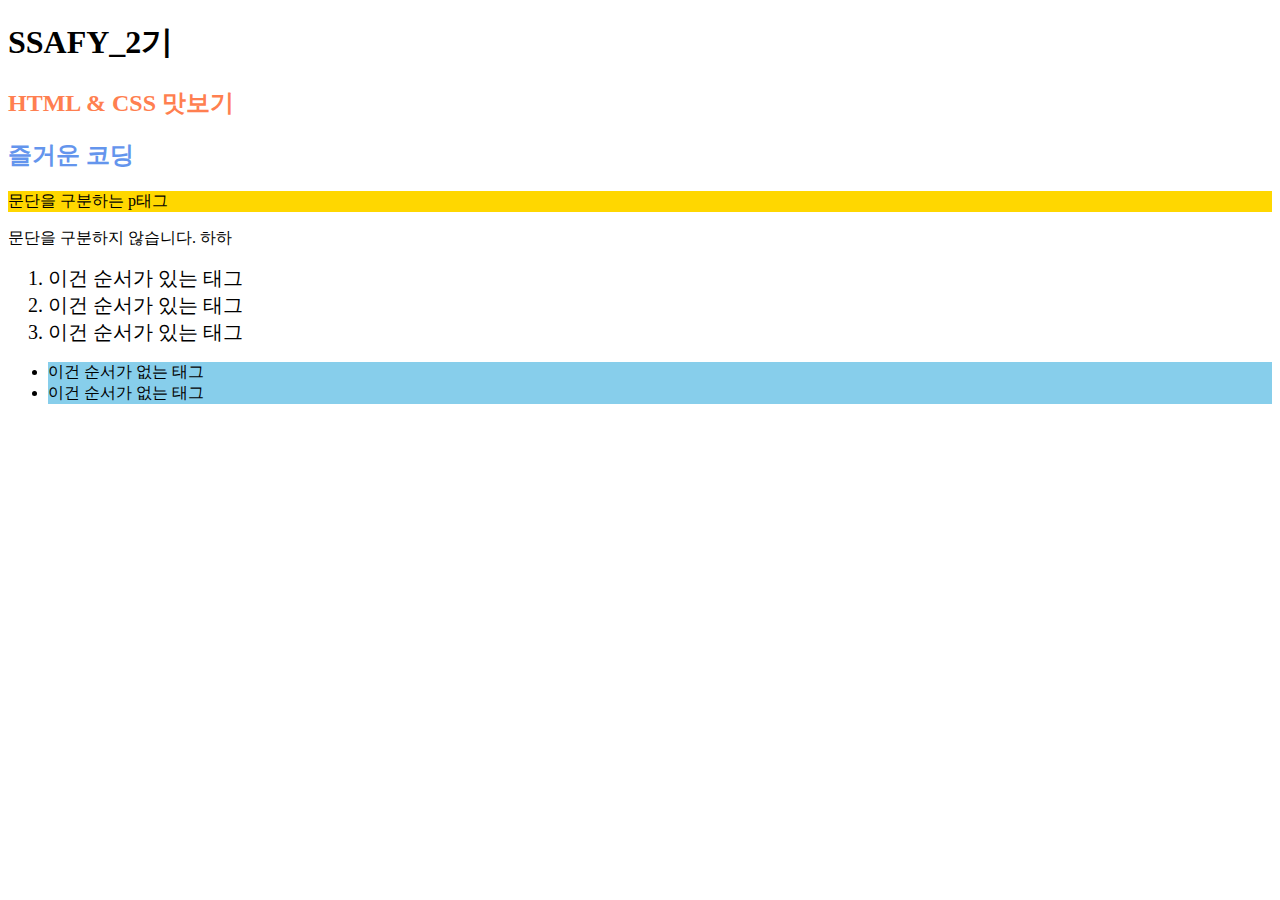
<file: startCamp/03_day/naver.html>
<!Doctype html>
<!-- html에서의 주석 (주석달고 싶으면 언어 상관없이 ctrl / 누르면 됨) -->
<html>
    <head>
        <!-- head는 문서의 정보를 담고 있다 -->
        <title>네이버</title>
        <link rel="stylesheet" href="style.css">
    </head>
    <body>
        <!-- 문서의 내용을 담고 있다. 실제 브라우저에서 보이는 내용이 여기에 해당됨 -->
        <!-- 어디 줄, 어디 커서에 있든지 ctrl enter 누르면 다음 라인으로 넘어감 -->
        <h1>SSAFY_2기</h1>
        <h2>HTML & CSS 맛보기</h2>
        <h2 style="color:cornflowerblue;">즐거운 코딩</h2>
        <p id="description">문단을 구분하는 p태그</p>
        <span>문단을 구분하지 않습니다.</span>
        <span>하하</span>
        <ol>
            <!-- 리스트를 작성할 수 있음 -->
            <li class="list-item">이건 순서가 있는 태그</li>
            <li class="list-item">이건 순서가 있는 태그</li>
            <li class="list-item">이건 순서가 있는 태그</li>
        </ol>
        <ul>
            <li>이건 순서가 없는 태그</li>
            <li>이건 순서가 없는 태그</li>
        </ul>
    </body>
</html>
</file>
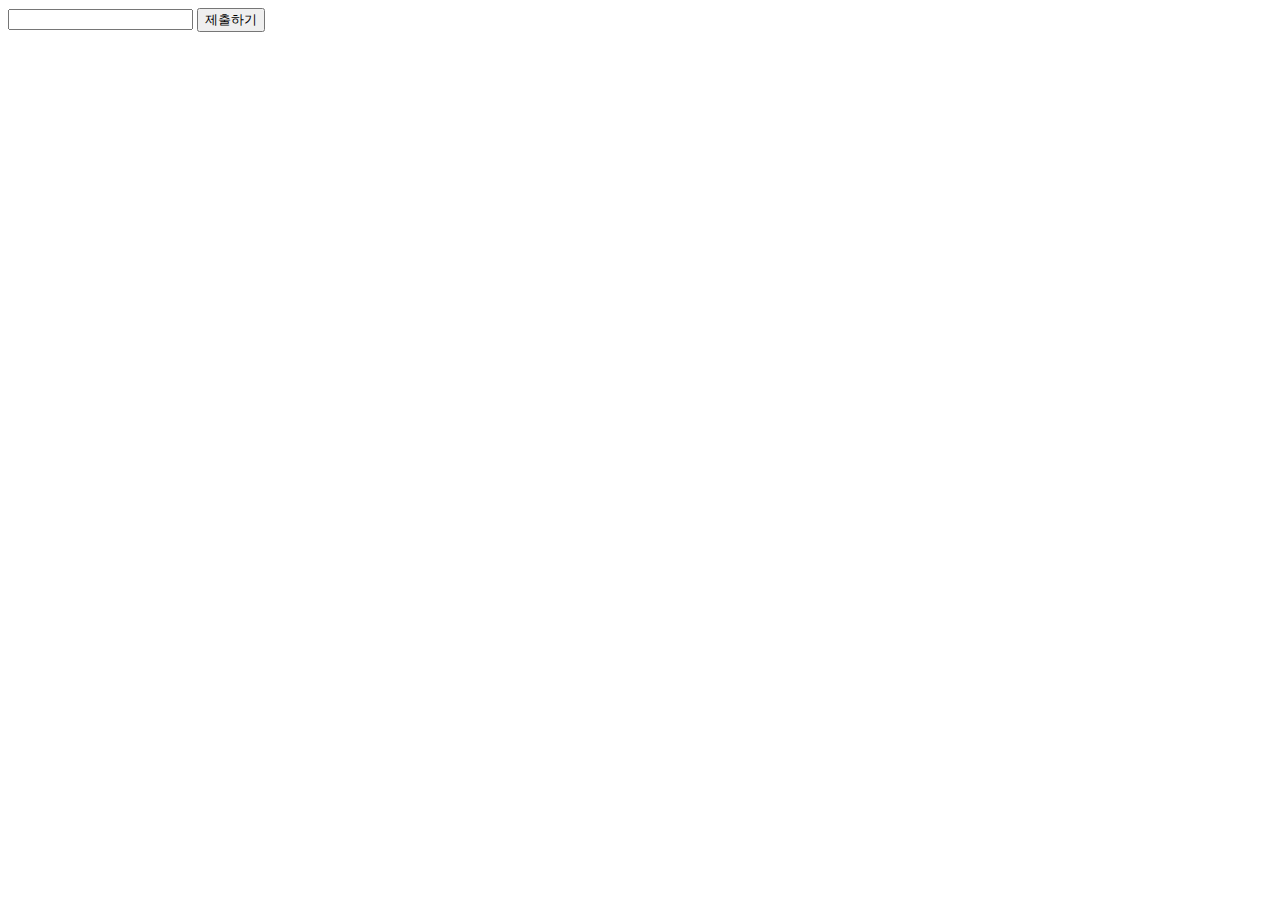
<file: startCamp/04_day/flask/templates/ascii_input.html>
<!DOCTYPE html>
<html lang="en">
<head>
    <meta charset="UTF-8">
    <meta name="viewport" content="width=device-width, initial-scale=1.0">
    <meta http-equiv="X-UA-Compatible" content="ie=edge">
    <title>Document</title>
</head>
<body>
    <!-- reult로 보내줘야 함 -->
    <form action="/ascii_result">
        <input type="text" name="text">
        <!-- text로 넘겨주고 있으니까 name을 text로 지정 -->
        <button type='submit'>제출하기</button>
    </form>
</body>
</html>
</file>
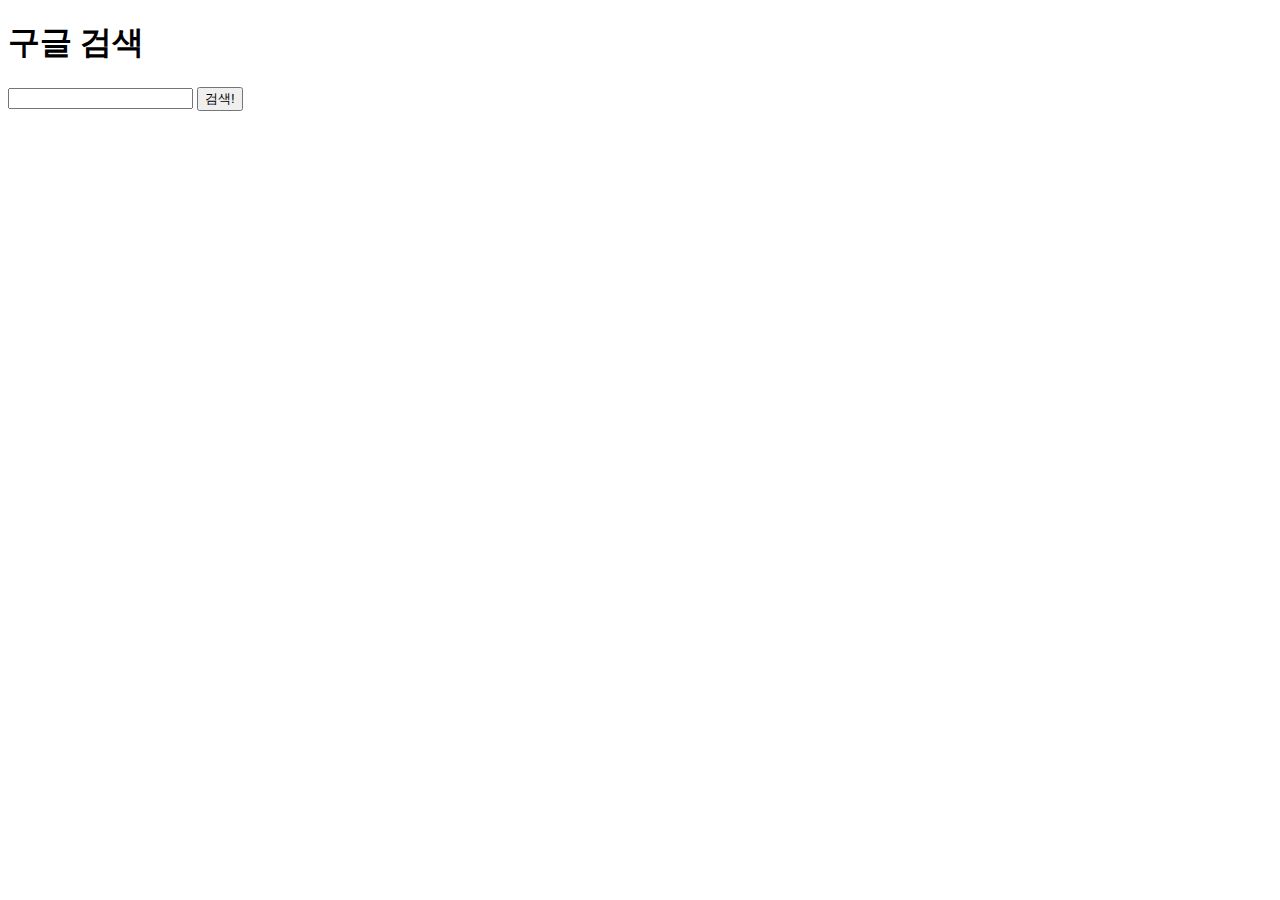
<file: startCamp/04_day/flask/templates/google.html>
<!DOCTYPE html>
<html lang="en">
<head>
    <meta charset="UTF-8">
    <meta name="viewport" content="width=device-width, initial-scale=1.0">
    <meta http-equiv="X-UA-Compatible" content="ie=edge">
    <title>Google Search</title>
</head>
<body>
    <h1>구글 검색</h1>
    <!-- https://google.com/search?q=typora 이렇게 되도록 보내는 것 -->
    <form action="https://google.com/search">
        <input type="text" name="q">
        <button type="submit">검색!</button>
    </form>
</body>
</html>
</file>
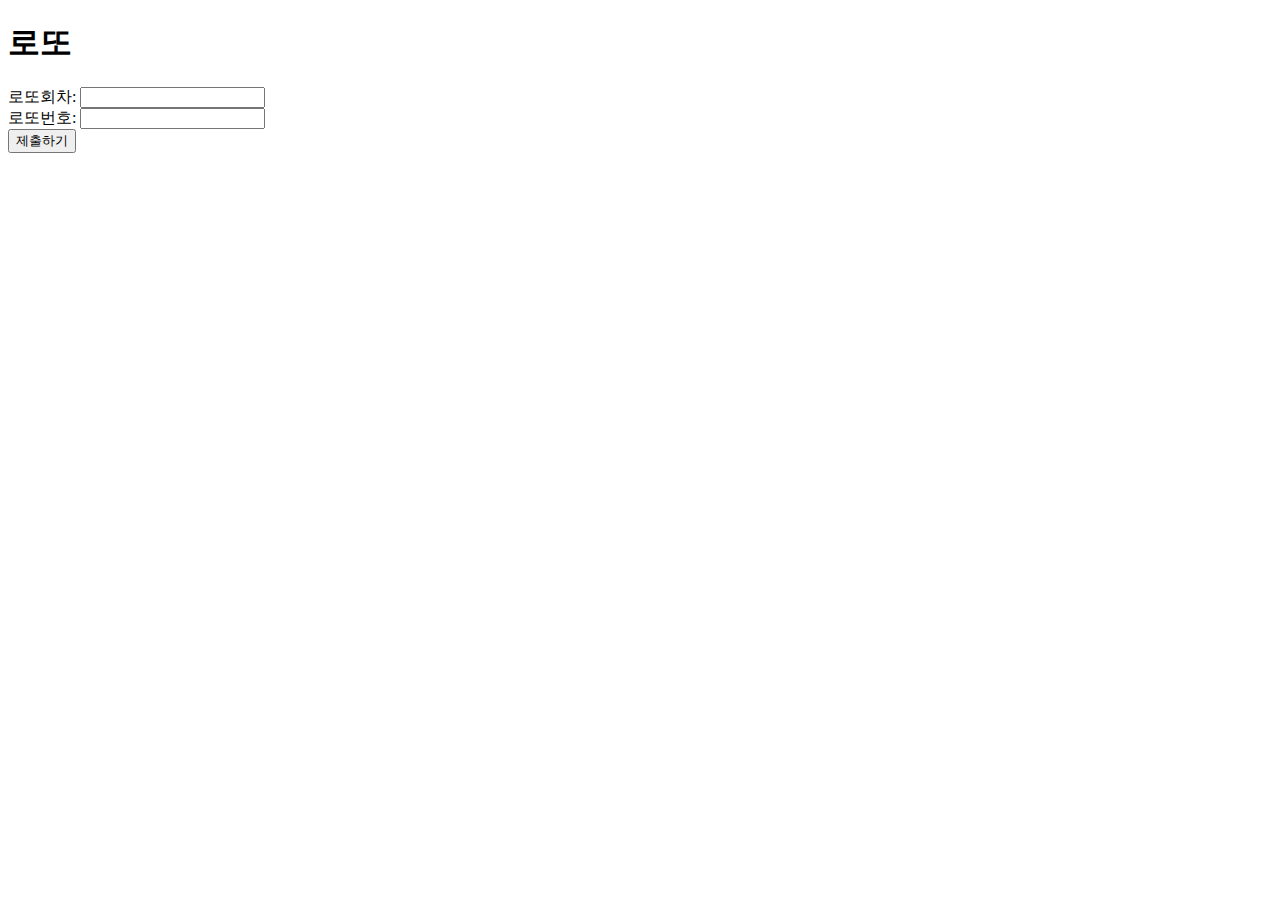
<file: startCamp/04_day/flask/templates/lotto_input.html>
<!DOCTYPE html>
<html lang="en">
<head>
    <meta charset="UTF-8">
    <meta name="viewport" content="width=device-width, initial-scale=1.0">
    <meta http-equiv="X-UA-Compatible" content="ie=edge">
    <title>Lotto</title>
</head>
<body>
    <h1>로또</h1>
    <form action="/lotto_result">
        로또회차: <input type="number" name="round"  /><br />
        <!-- br은 enter -->
        로또번호: <input type="text" name="numbers"  /><br />
        <button type="submit">제출하기</button>
    </form>
</body>
</html>
</file>
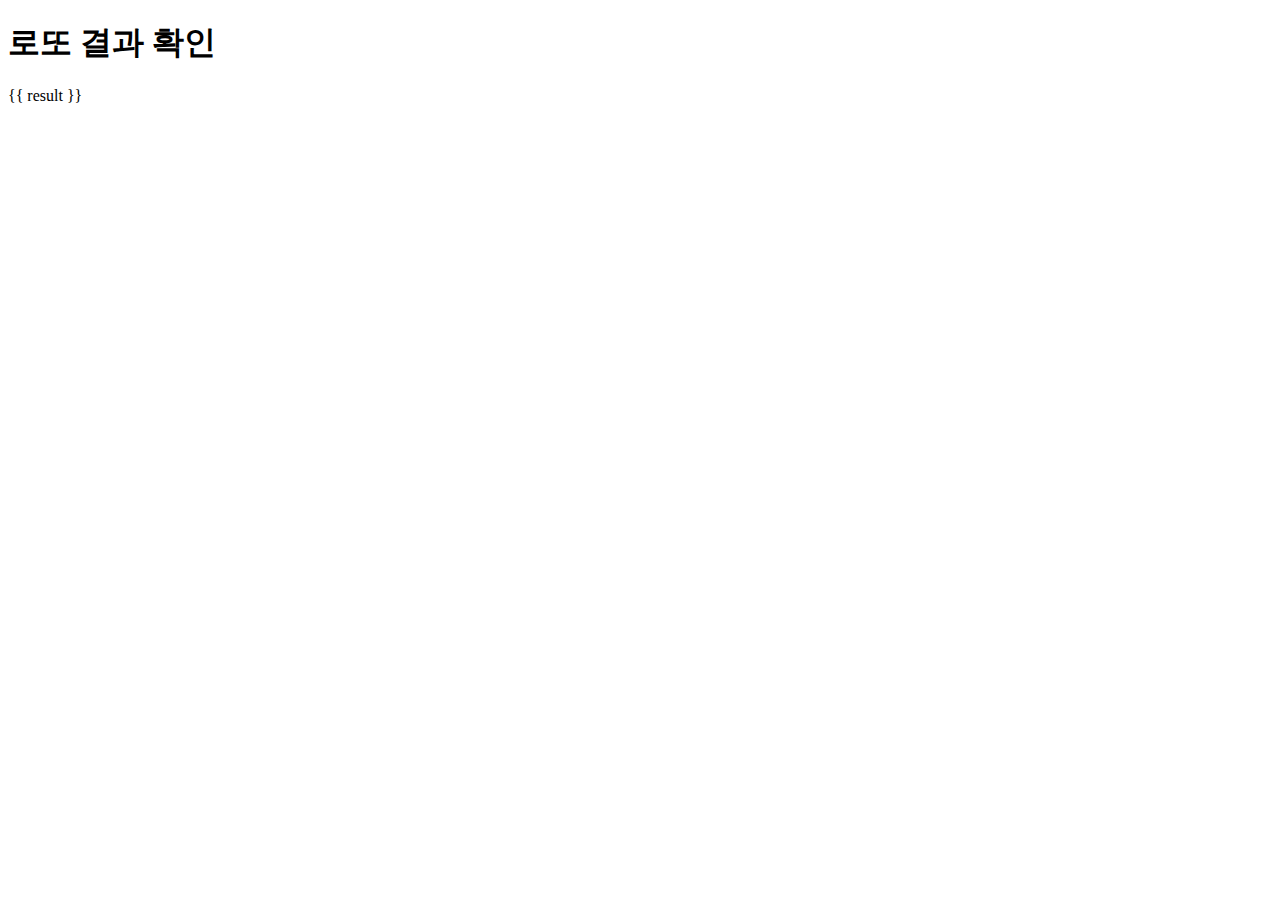
<file: startCamp/04_day/flask/templates/lotto_result.html>
<!DOCTYPE html>
<html lang="en">
<head>
    <meta charset="UTF-8">
    <meta name="viewport" content="width=device-width, initial-scale=1.0">
    <meta http-equiv="X-UA-Compatible" content="ie=edge">
    <title>Lotto</title>
</head>
<body>
    <h1>로또 결과 확인</h1>
    <p>{{ result }}</p>
</body>
</html>
</file>
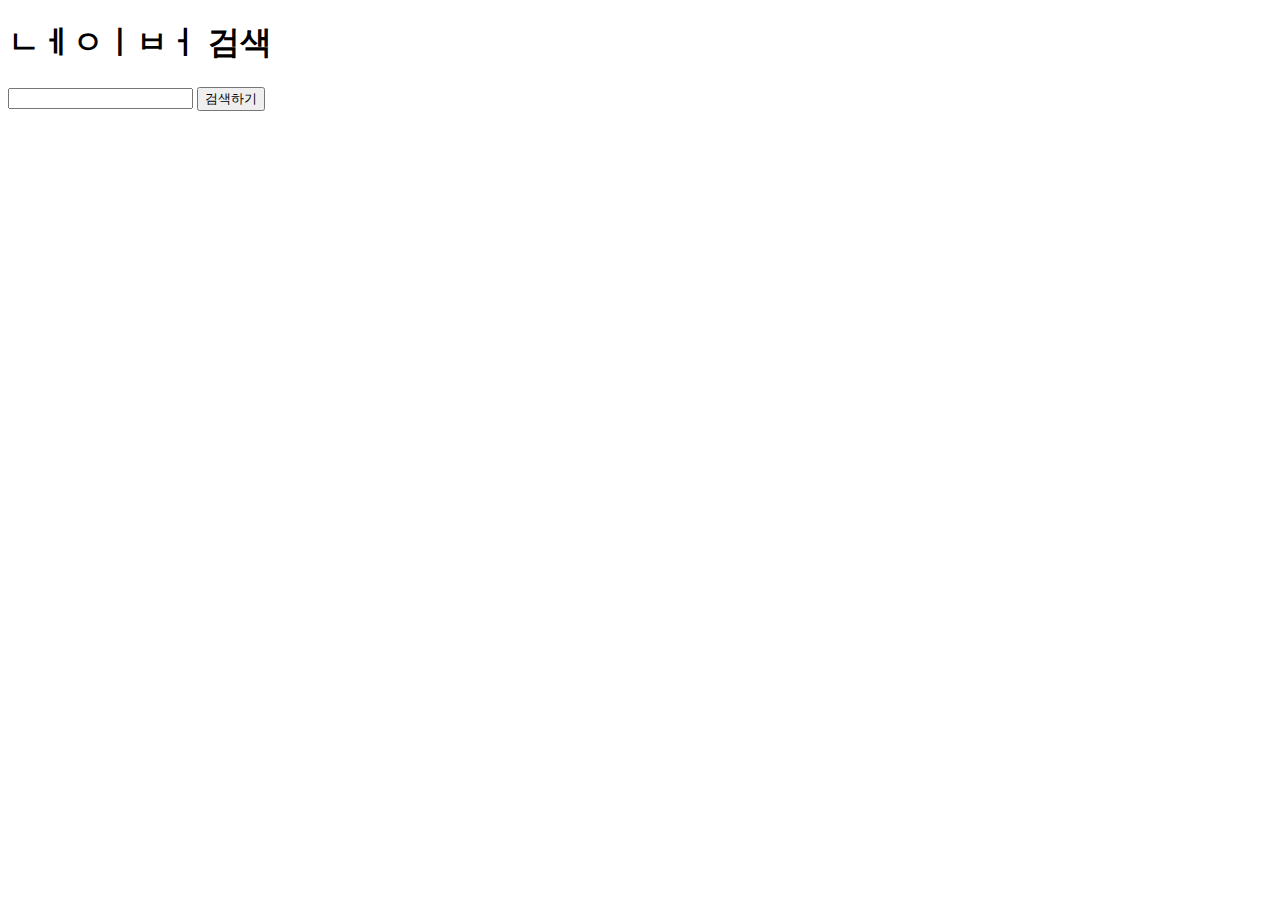
<file: startCamp/04_day/flask/templates/naver.html>
<!DOCTYPE html>
<html lang="en">
<head>
    <meta charset="UTF-8">
    <meta name="viewport" content="width=device-width, initial-scale=1.0">
    <meta http-equiv="X-UA-Compatible" content="ie=edge">
    <title>Naver Search</title>
</head>
<body>
    <h1>ㄴㅔㅇㅣㅂㅓ 검색</h1>
    <form action="https://search.naver.com/search.naver">
        <input type="text" name="query">
        <button type="submit">검색하기</button>
    </form>
</body>
</html>
</file>
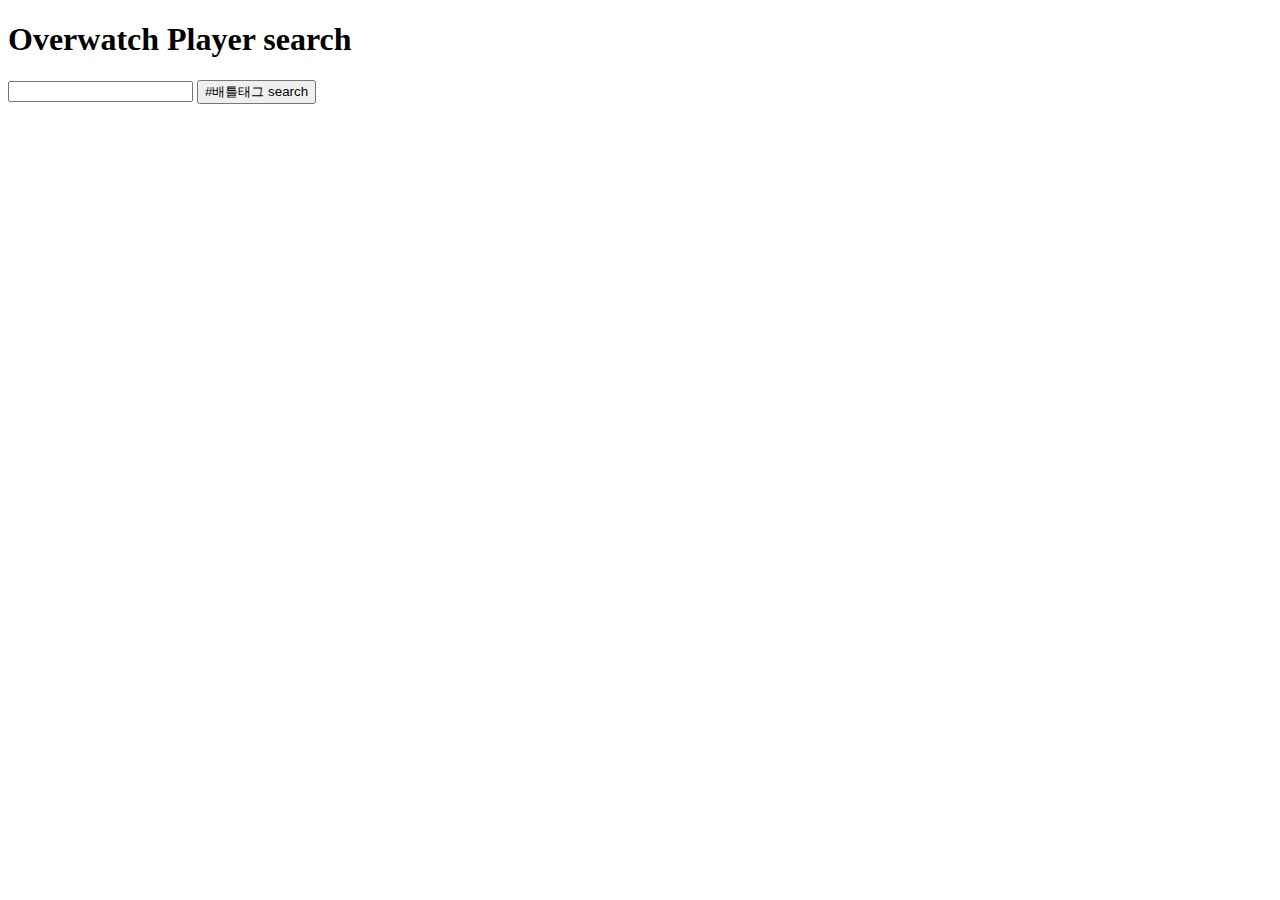
<file: startCamp/04_day/flask/templates/op_gg_ow.html>
<!DOCTYPE html>
<html lang="en">
<head>
    <meta charset="UTF-8">
    <meta name="viewport" content="width=device-width, initial-scale=1.0">
    <meta http-equiv="X-UA-Compatible" content="ie=edge">
    <title>OP.GG Overwatch Player Search</title>
</head>
<body>
    <h1>Overwatch Player search</h1>
    <form action="https://overwatch.op.gg/search">
        <input type="text" name="playerName">
        <button type="submit">#배틀태그 search</button>
    </form>
</body>
</html>
</file>
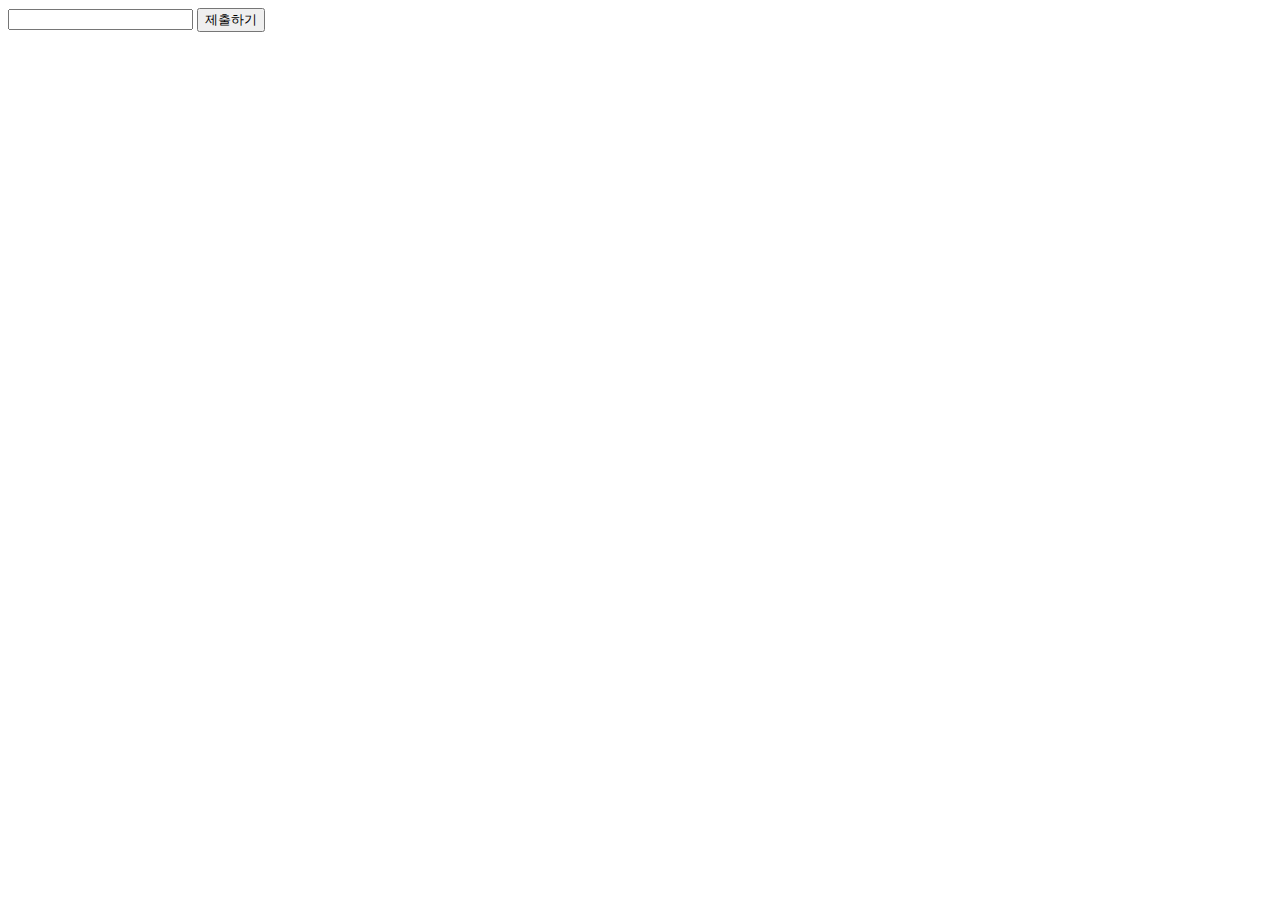
<file: startCamp/04_day/flask/templates/ping.html>
<!DOCTYPE html>
<html lang="en">
<head>
    <meta charset="UTF-8">
    <meta name="viewport" content="width=device-width, initial-scale=1.0">
    <meta http-equiv="X-UA-Compatible" content="ie=edge">
    <title>Ping</title>
</head>
<body>
    <!-- action은 form을 보내는 url을 정의하는 곳 -->
    <form action="/pong">
        <!-- age를 작성해주세요(나이에 관한 정보가 담겨있음) -->
        <input type="text" name="age">
        <button type="submit">제출하기</button>
    </form>
    <!-- form 태그 안에 input, button 넣어야 적용됨 -->
</body>
</html>
</file>
<file: startCamp/03_day/style.css>
/* 요소 선택자 (type) */
h2 {
    color:coral;
}
/* 아이디 선택자 (id) */
#description {
    background-color:gold;
}
/* 클래스 선택자 (class) */
li.list-item {
    font-size: 20px;
}

ul li {
    background-color:skyblue;
}
</file>
